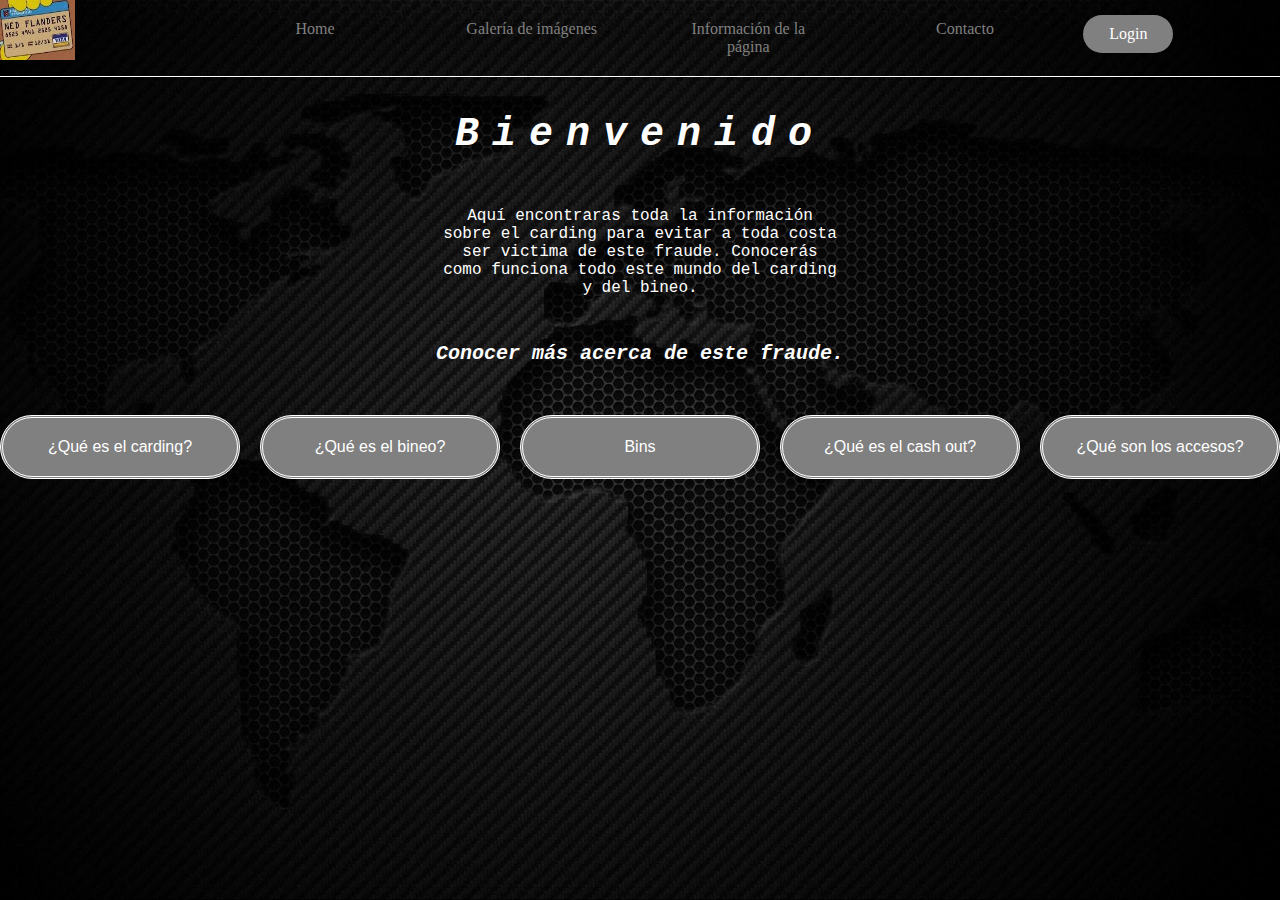
<file: index.html>
<!DOCTYPE html>
<html>
    <head>
        <meta charset="UTF-8">
        <link rel="stylesheet" href="./css/styles-index.css">
        <title>Home</title>
    </head>
    <body>
        <div class="fondo">
            <div class="grids">
                <div><a href="./index.html"><img src="./img/logo.jpg" alt="" class="logo"></a></div>
                <div><a href="./index.html" class="gridd">Home</a></div>
                <div><a href="./imagenes.html" class="gridd">Galería de imágenes</a></div>
                <details class="gridd">
                    <summary style="cursor: pointer;" class="gridd sum">Información de la página</summary>
                    <a href="./autor.html" class="gridd" style="padding-bottom: 0px;">Acerca del autor</a>
                    <a href="./acerca-sitio.html" class="gridd" style="padding-top: 5px;">Acerca del sitio</a>
                </details>
                <div><a href="./contacto.html" class="gridd">Contacto</a></div>
                <div><a href="./login.html" class="gridd login">Login</a></div>
            </div>
            <h1 id="titulo">Bienvenido</h1>
            <p id="intro">Aquí encontraras toda la información sobre el carding
             para evitar a toda costa ser victima de este fraude. Conocerás
             como funciona todo este mundo del carding y del bineo.
            </p>
            <h2 id="subti">Conocer más acerca de este fraude.</h2>
            <div class="grid">
                 <div><a href="carding.html" class="grid1">¿Qué es el carding?</a></div>
                 <div><a href="bin.html" class="grid1">¿Qué es el bineo?</a></div>
                 <div><a href="" class="grid1">Bins</a></div>
                 <div><a href="" class="grid1">¿Qué es el cash out?</a></div>
                 <div><a href="" class="grid1">¿Qué son los accesos?</a></div>
             </div>
        </div>
    </body>
</html>
</file>
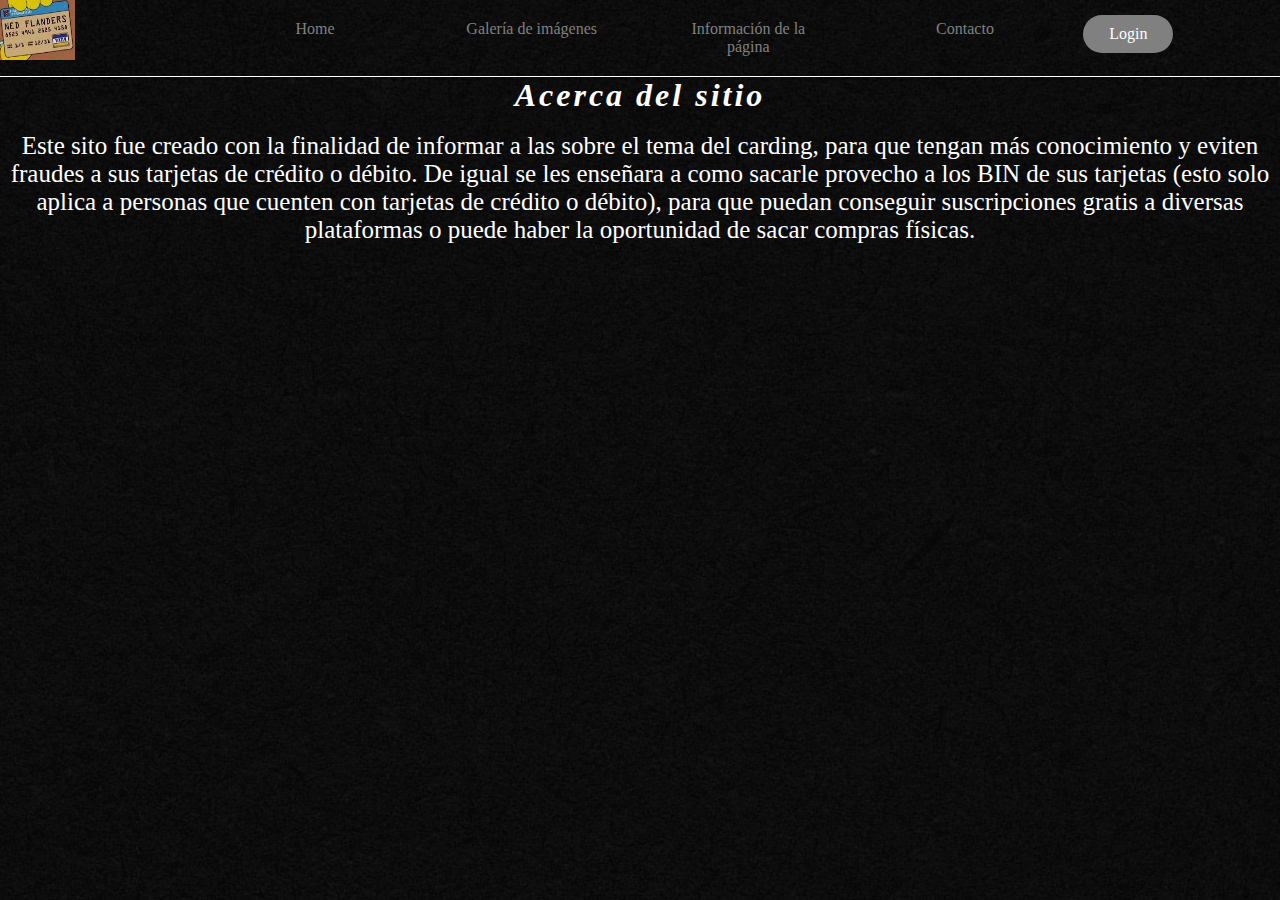
<file: acerca-sitio.html>
<!DOCTYPE html>
<html>
    <head>
        <meta charset="UTF-8">
        <title>Acerca del sitio</title>
        <link rel="stylesheet" href="./css/styles-sitio.css">
    </head>
    <body>
        <div class="fondo">
            <div class="grids">
                <div><a href="./index.html"><img src="./img/logo.jpg" alt="" class="logo"></a></div>
                <div><a href="./index.html" class="gridd">Home</a></div>
                <div><a href="./imagenes.html" class="gridd">Galería de imágenes</a></div>
                <details class="gridd">
                    <summary style="cursor: pointer;" class="gridd sum">Información de la página</summary>
                    <a href="./autor.html" class="gridd" style="padding-bottom: 0px;">Acerca del autor</a>
                    <a href="./acerca-sitio.html" class="gridd" style="padding-top: 5px;">Acerca del sitio</a>
                </details>
                <div><a href="./contacto.html" class="gridd">Contacto</a></div>
                <div><a href="./login.html" class="gridd login">Login</a></div>
            </div>
            <div>
                <div><h1 id="titulo">Acerca del sitio</h1><br>
                    <p id="info">Este sito fue
                        creado con la finalidad de informar a las 
                        sobre el tema del carding, para que tengan más conocimiento
                        y eviten fraudes a sus tarjetas de crédito o débito. De igual
                        se les enseñara a como sacarle provecho a los BIN  de sus tarjetas 
                        (esto solo aplica a personas que cuenten con tarjetas de crédito o débito),
                        para que puedan conseguir suscripciones gratis a diversas plataformas o puede haber 
                        la oportunidad de sacar compras físicas.
                    </p>
                </div>
            </div>
        </div>
    </body>
</html>
</file>
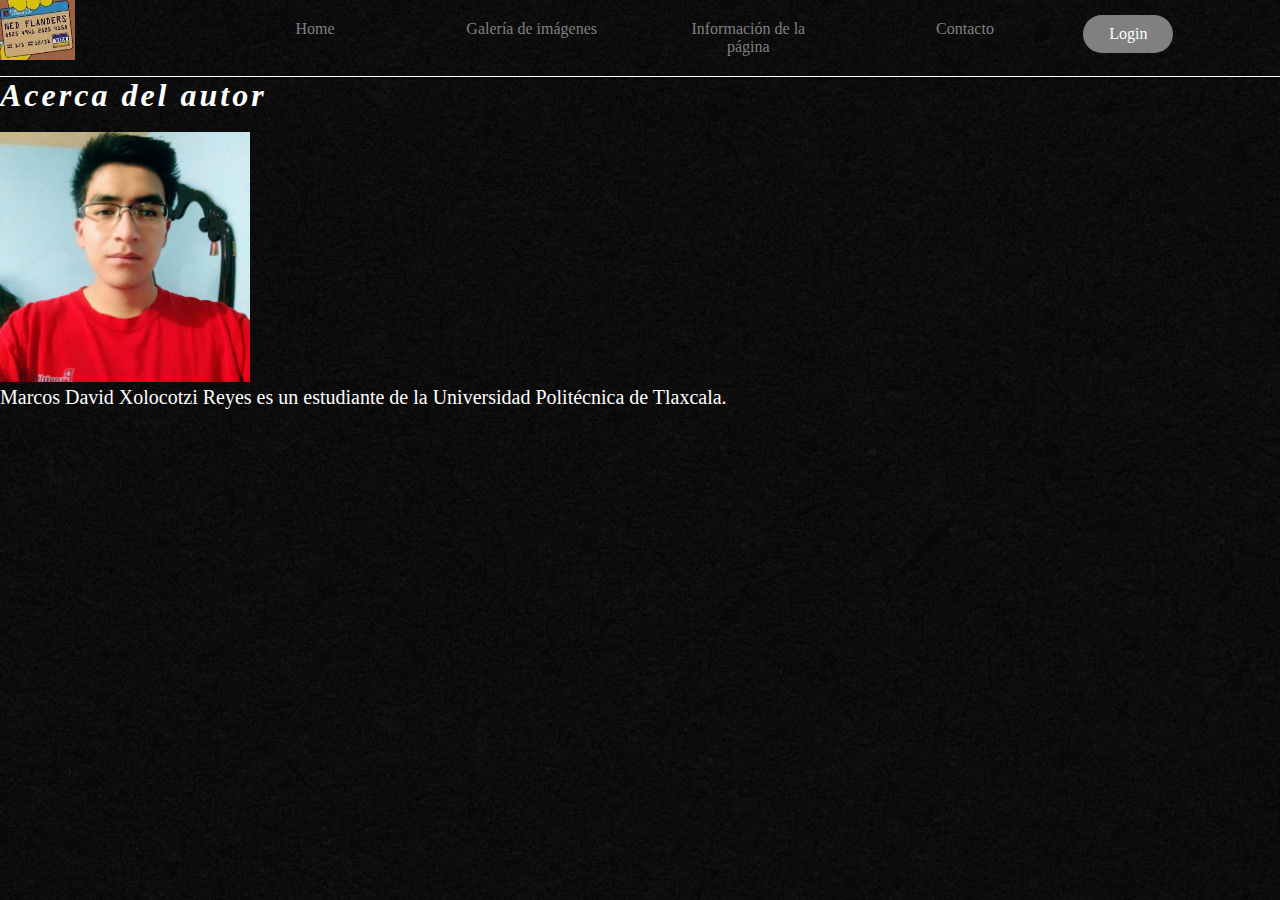
<file: autor.html>
<!DOCTYPE html>
<html>
    <head>
        <meta charset="UTF-8">
        <title>Autor</title>
        <link rel="stylesheet" href="./css/styles-autor.css">
    </head>
    <body>
        <div  class="fondo">
            <div class="grids">
                <div><a href="./index.html"><img src="./img/logo.jpg" alt="" class="logo"></a></div>
                <div><a href="./index.html" class="gridd">Home</a></div>
                <div><a href="./imagenes.html" class="gridd">Galería de imágenes</a></div>
                <details class="gridd">
                    <summary style="cursor: pointer;" class="gridd sum">Información de la página</summary>
                    <a href="./autor.html" class="gridd" style="padding-bottom: 0px;">Acerca del autor</a>
                    <a href="./acerca-sitio.html" class="gridd" style="padding-top: 5px;">Acerca del sitio</a>
                </details>
                <div><a href="./contacto.html" class="gridd">Contacto</a></div>
                <div><a href="./login.html" class="gridd login">Login</a></div>
            </div>
            <h1 id="titulo">Acerca del autor</h1><br>
            <img src="./img/f3.jpg" alt="Foto" width="250px" height="250px">
            <p id="info">Marcos David Xolocotzi Reyes es un estudiante de la Universidad Politécnica de Tlaxcala.</p>
        </div>
    </body>
</html>
</file>
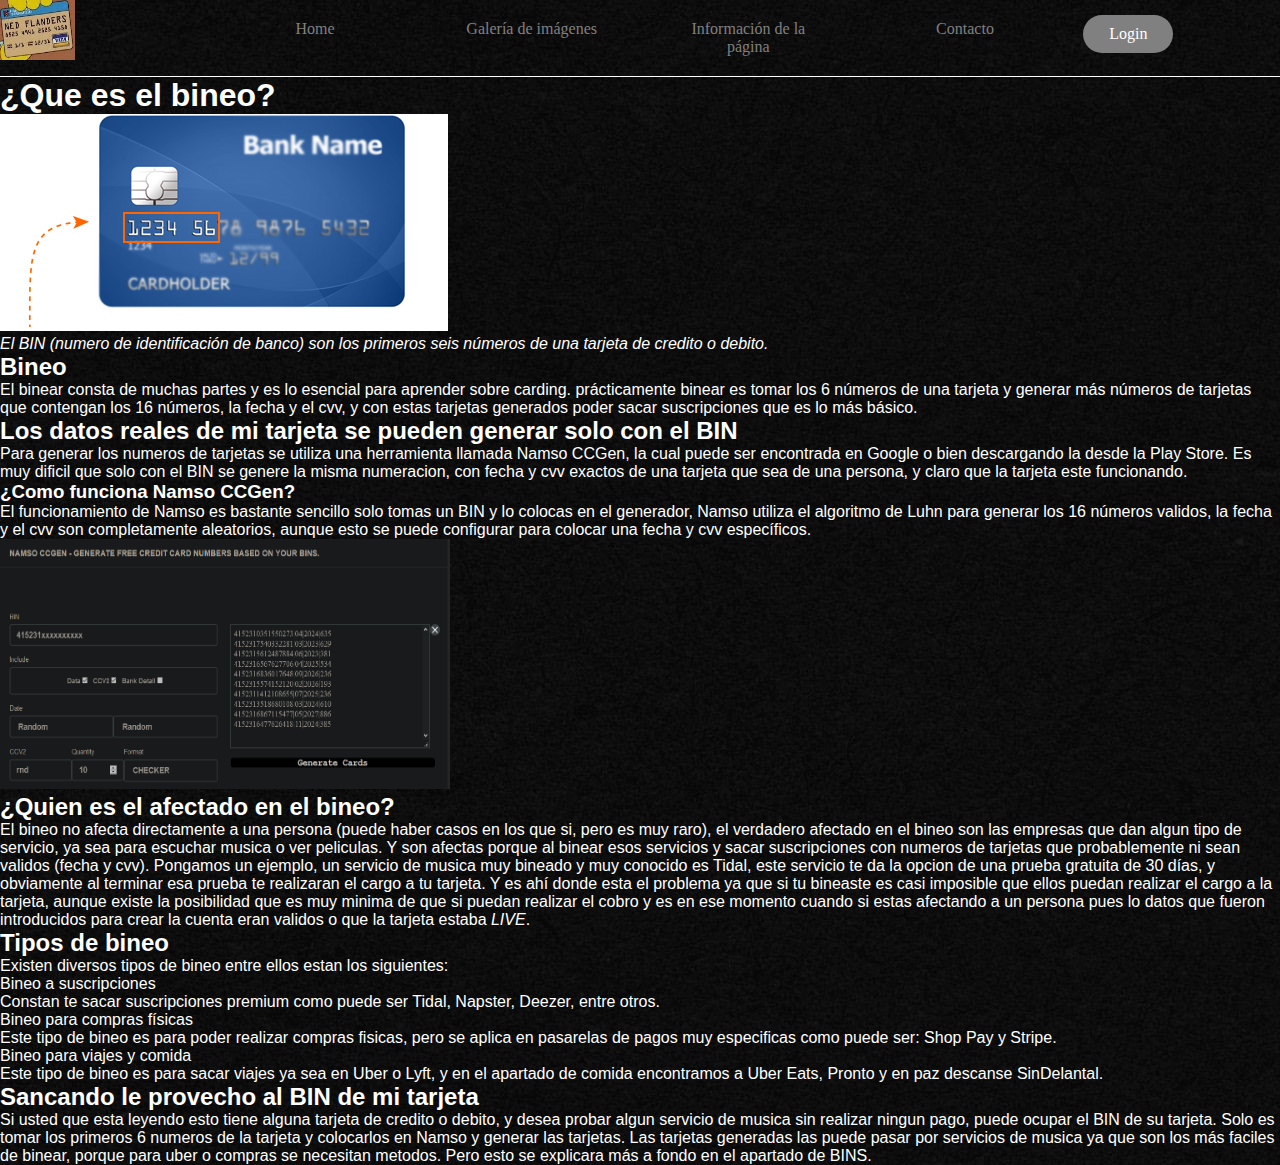
<file: bin.html>
<!DOCTYPE html>
<html>
    <head>
        <meta charset="UTF-8">
        <link rel="stylesheet" href="css/estilos-bin.css">
        <title>Bineo</title>
    </head>
    <body class="fondo">
            <div class="grids">
                <div><a href="./index.html"><img src="./img/logo.jpg" alt="" class="logo"></a></div>
                <div><a href="./index.html" class="gridd">Home</a></div>
                <div><a href="./imagenes.html" class="gridd">Galería de imágenes</a></div>
                <details class="gridd">
                    <summary style="cursor: pointer;" class="gridd sum">Información de la página</summary>
                    <a href="./autor.html" class="gridd" style="padding-bottom: 0px;">Acerca del autor</a>
                    <a href="./acerca-sitio.html" class="gridd" style="padding-top: 5px;">Acerca del sitio</a>
                </details>
                <div><a href="./contacto.html" class="gridd">Contacto</a></div>
                <div><a href="./login.html" class="gridd login">Login</a></div>
            </div>
        <div>
            <h1 id="titulobin" style="color: white;">¿Que es el bineo?</h1>
            <img src="img/bin.jpg" alt="BIN"><br>
            <em style="color: white;">El BIN (numero de identificación de banco) son los primeros seis números de una tarjeta de credito o debito.</em>
        </div>
        <div>
            <h2 style="color: white;">Bineo</h2>
            <p style="color: white;">El binear consta de muchas partes y es lo esencial para aprender sobre carding.
            prácticamente binear es tomar los 6 números de una tarjeta y generar más números de tarjetas que
            contengan los 16 números, la fecha y el cvv, y con estas tarjetas generados poder sacar suscripciones 
            que es lo más básico.
            </p>
        </div>
        <div>
            <h2 style="color: white;">Los datos reales de mi tarjeta se pueden generar solo con el BIN</h2>
            <p style="color: white;">Para generar los numeros de tarjetas se utiliza una herramienta llamada Namso CCGen, la cual
            puede ser encontrada en Google o bien descargando la desde la Play Store. Es muy dificil que solo 
            con el BIN se genere la misma numeracion, con fecha y cvv exactos de una tarjeta que sea de una persona, y claro que la tarjeta este funcionando.
            </p>
            <h3 style="color: white;">¿Como funciona Namso CCGen?</h3>
            <p style="color: white;">El funcionamiento de Namso es bastante sencillo solo tomas un BIN y lo colocas en el generador,
            Namso utiliza el algoritmo de Luhn para generar los 16 números validos, la fecha y el cvv son completamente aleatorios, aunque esto
            se puede configurar para colocar una fecha y cvv específicos.
            </p>
            <img src="img/namso.png" alt="Namso" width="450" height="250">
        </div>
        <div>
            <h2 style="color: white;">¿Quien es el afectado en el bineo?</h2>
            <p style="color: white;">El bineo no afecta directamente a una persona (puede haber casos en los que si, pero es muy raro), el verdadero
            afectado en el bineo son las empresas que dan algun tipo de servicio, ya sea para escuchar musica o ver peliculas.
            Y son afectas porque al binear esos servicios y sacar suscripciones con numeros de tarjetas que probablemente ni sean validos
            (fecha y cvv). Pongamos un ejemplo, un servicio de musica muy bineado y muy conocido es Tidal, este servicio te da la opcion
            de una prueba gratuita de 30 días, y obviamente al terminar esa prueba te realizaran el cargo a tu tarjeta. Y es ahí donde
            esta el problema ya que si tu bineaste es casi imposible que ellos puedan realizar el cargo a la tarjeta, aunque existe
            la posibilidad que es muy minima de que si puedan realizar el cobro y es en ese momento cuando si estas afectando a un persona
            pues lo datos que fueron introducidos para crear la cuenta eran validos o que la tarjeta estaba <em>LIVE</em>.
            </p>
        </div>
        <div>
            <h2 style="color: white;">Tipos de bineo</h2>
            <p style="color: white;">Existen diversos tipos de bineo entre ellos estan los siguientes:</p>
            <dl style="color: white;">
                <dt>Bineo a suscripciones</dt>
                <dd>Constan te sacar suscripciones premium como puede ser Tidal, Napster, Deezer, entre otros.</dd>
                <dt>Bineo para compras físicas</dt>
                <dd>Este tipo de bineo es para poder realizar compras fisicas,
                pero se aplica en pasarelas de pagos muy especificas como puede ser: Shop Pay y Stripe.</dd>
                <dt>Bineo para viajes y comida</dt>
                <dd>Este tipo de bineo es para sacar viajes ya sea en Uber o Lyft, y en el apartado de comida
                encontramos a Uber Eats, Pronto y en paz descanse SinDelantal.
                </dd>
            </dl>
        </div>
        <div>
            <h2 style="color: white;">Sancando le provecho al BIN de mi tarjeta</h2>
            <p style="color: white;">Si usted que esta leyendo esto tiene alguna tarjeta de credito o debito, y desea probar algun servicio de musica
            sin realizar ningun pago, puede ocupar el BIN de su tarjeta. Solo es tomar los primeros 6 numeros de la tarjeta y
            colocarlos en Namso y generar las tarjetas. Las tarjetas generadas las puede pasar por servicios de musica ya que son 
            los más faciles de binear, porque para uber o compras se necesitan metodos. Pero esto se explicara más a fondo en el apartado
            de BINS.

            </p>
        </div>
    </body>
</html>
</file>
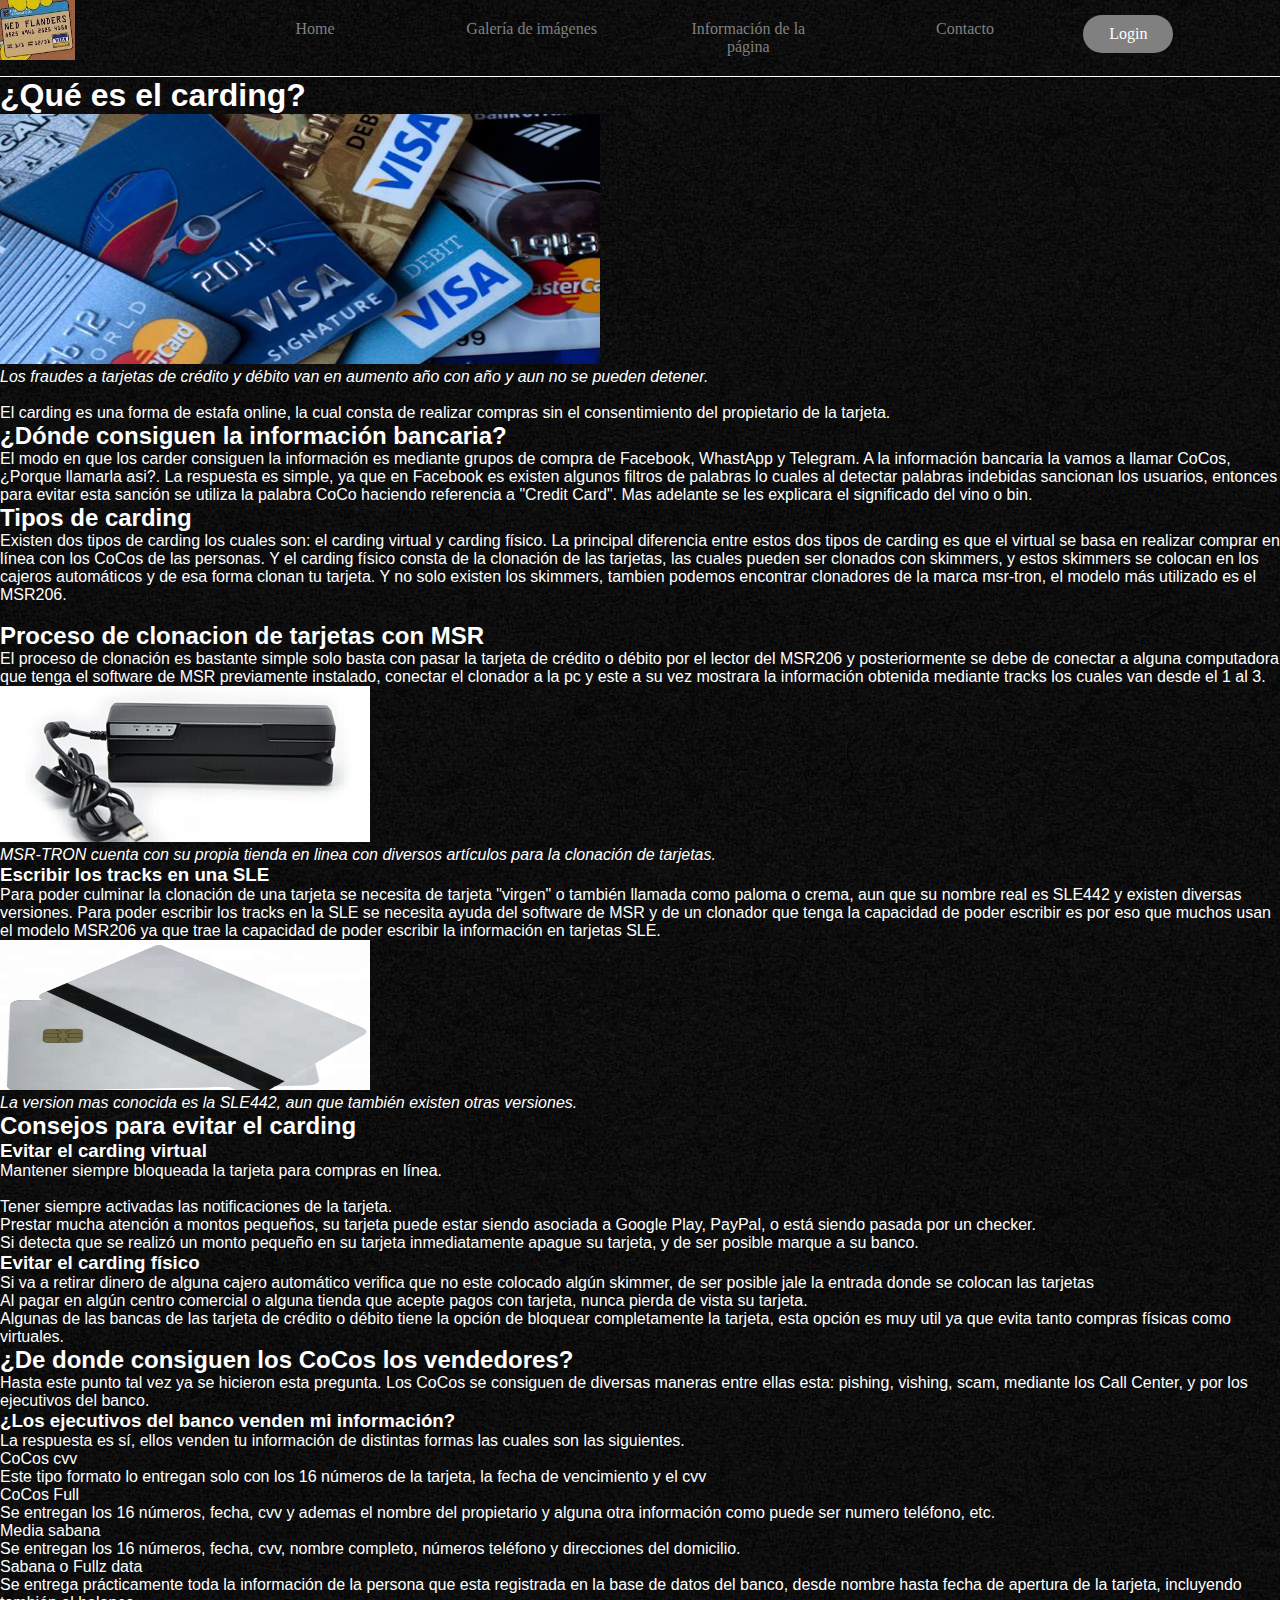
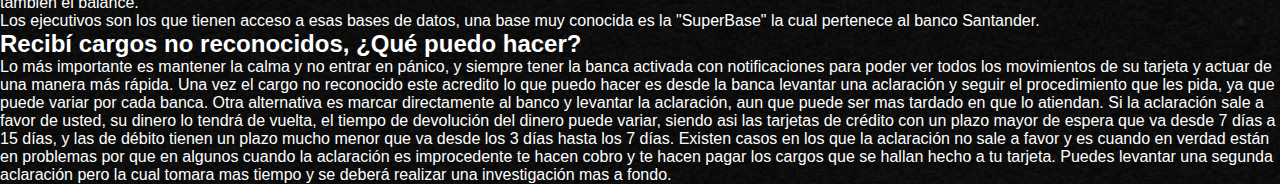
<file: carding.html>
<!DOCTYPE html>
<html>
    <head>
        <meta charset="UTF-8">
        <title>Carding</title>
        <link rel="stylesheet" href="css/styles-carding.css">
    </head>
    <body class="fondo">
     <div class="grids">
          <div><a href="./index.html"><img src="./img/logo.jpg" alt="" class="logo"></a></div>
          <div><a href="./index.html" class="gridd">Home</a></div>
          <div><a href="./imagenes.html" class="gridd">Galería de imágenes</a></div>
          <details class="gridd">
              <summary style="cursor: pointer;" class="gridd sum">Información de la página</summary>
              <a href="./autor.html" class="gridd" style="padding-bottom: 0px;">Acerca del autor</a>
              <a href="./acerca-sitio.html" class="gridd" style="padding-top: 5px;">Acerca del sitio</a>
          </details>
          <div><a href="./contacto.html" class="gridd">Contacto</a></div>
          <div><a href="./login.html" class="gridd login">Login</a></div>
      </div>
          <div>
               <h1 id="titulo" style="color: white;">¿Qué es el carding?</h1>
               <div>
                    <img src="img/card.jpg" alt="TDC" width="600" height="250"><br>
                    <em style="color: white;">Los fraudes a tarjetas de crédito y débito van en aumento año con año
                    y aun no se pueden detener.</em>
               </div>
          </div>
          <br>
          <div>
              <p style="color: white;">El carding es una forma de estafa online, la cual consta de realizar compras
               sin el consentimiento del propietario de la tarjeta.
              </p> 
          </div>
          <div>
               <h2 style="color: white;">¿Dónde consiguen la información bancaria?</h2>
               <p style="color: white;">El modo en que los carder consiguen la información es mediante grupos de compra de Facebook,
               WhastApp y Telegram. A la información bancaria la vamos a llamar CoCos, ¿Porque llamarla asi?.
               La respuesta es simple, ya que en Facebook es existen algunos filtros de palabras lo cuales al detectar
               palabras indebidas sancionan los usuarios, entonces para evitar esta sanción se utiliza la palabra CoCo
               haciendo referencia a "Credit Card". Mas adelante se les explicara el significado del vino o bin.
               </p>
          </div>
          <div>
               <h2 style="color: white;">Tipos de carding</h2>
               <p style="color: white;">Existen dos tipos de carding los cuales son: el carding virtual y carding físico.
               La principal diferencia entre estos dos tipos de carding es que el virtual se basa en
               realizar comprar en línea con los CoCos de las personas. Y el carding físico consta de la clonación de las tarjetas,
               las cuales pueden ser clonados con skimmers, y estos skimmers se colocan en los cajeros automáticos  y de esa forma clonan tu tarjeta.
               Y no solo existen los skimmers, tambien podemos encontrar clonadores de la marca msr-tron, el modelo más utilizado
               es el MSR206.
               </p>
          </div>
          <div>
               <img>
          </div>
          <div>
               <h2 style="color: white;">Proceso de clonacion de tarjetas con MSR</h2>
               <p style="color: white;">El proceso de clonación es bastante simple solo basta con pasar la tarjeta de crédito o débito
               por el lector del MSR206 y posteriormente se debe de conectar a alguna computadora que tenga el software de MSR
               previamente instalado, conectar el clonador a la pc y este a su vez mostrara la información obtenida mediante tracks
               los cuales van desde el 1 al 3.
          </div>

               <img src="img/msr.jpg" alt="MSR" width="370"><br>
               <em style="color: white;">MSR-TRON cuenta con su propia tienda en linea con diversos artículos para la clonación de tarjetas.</em>
               </p>
               <h3 style="color: white;">Escribir los tracks en una SLE</h3>
               <p style="color: white;">Para poder culminar la clonación de una tarjeta se necesita de tarjeta "virgen" o también llamada 
               como paloma o crema, aun que su nombre real es SLE442 y existen diversas versiones. Para poder escribir
               los tracks en la SLE se necesita ayuda del software de MSR y de un clonador que tenga la capacidad de poder escribir
               es por eso que muchos usan el modelo MSR206 ya que trae la capacidad de poder escribir la información en tarjetas SLE.
               </p>
               <img src="img/sle.png" alt="SLE442" height="150" width="370" ><br>
               <em style="color: white;">La version mas conocida es la SLE442, aun que también existen otras versiones.</em>
          <div>
               <h2 style="color: white;">Consejos para evitar el carding</h2>
               <h3 style="color: white;">Evitar el carding virtual</h3>
               <ul style="color: white;">
                    <li>Mantener siempre bloqueada la tarjeta para compras en línea.</li><br>
                    <li>Tener siempre activadas las notificaciones de la tarjeta.</li>
                    <li>Prestar mucha atención a montos pequeños, su tarjeta puede estar siendo asociada a Google Play, PayPal, o está siendo pasada por un checker.</li>
                    <li>Si detecta que se realizó un monto pequeño en su tarjeta inmediatamente apague su tarjeta, y de ser posible marque a su banco.</li>
               </ul>
               <h3 style="color: white;">Evitar el carding físico</h3>
               <ul style="color: white;">
                    <li>Si va a retirar dinero de alguna cajero automático verifica que no este colocado algún skimmer, de ser posible jale la entrada donde se colocan las tarjetas</li>
                    <li>Al pagar en algún centro comercial o alguna tienda que acepte pagos con tarjeta, nunca pierda de vista su tarjeta.</li>
                    <li>Algunas de las bancas de  las tarjeta de crédito o débito tiene la opción de bloquear completamente la tarjeta, esta opción es muy util ya que evita tanto compras físicas como virtuales.</li>
               </ul>
          </div>
          <div>
               <h2 style="color: white;">¿De donde consiguen los CoCos los vendedores?</h2>
               <p style="color: white;">Hasta este punto tal vez ya se hicieron esta pregunta. Los CoCos se consiguen de
                diversas maneras entre ellas esta: pishing, vishing, scam, mediante los Call Center, y por los
                ejecutivos del banco. 
               </p>
               <h3 style="color: white;">¿Los ejecutivos del banco venden mi información?</h3>
               <p style="color: white;">La respuesta es sí, ellos venden tu información de distintas formas las cuales son las siguientes.</p>
               <dl style="color: white;">
                    <dt>CoCos cvv</dt>
                    <dd>Este tipo formato lo entregan solo con los 16 números de la tarjeta, la fecha de vencimiento y el cvv</dd>
                    <dt>CoCos Full</dt>
                    <dd>Se entregan los 16 números, fecha, cvv y ademas el nombre del propietario y alguna otra información como puede ser numero teléfono, etc.</dd>
                    <dt>Media sabana</dt>
                    <dd>Se entregan los 16 números, fecha, cvv, nombre completo, números teléfono y direcciones del domicilio.</dd>
                    <dt>Sabana o Fullz data</dt>
                    <dd>Se entrega prácticamente toda la información de la persona que esta registrada en la base de datos del banco, desde nombre hasta fecha de apertura de la tarjeta, incluyendo también el balance. </dd>
               </dl>
               <p style="color: white;">Los ejecutivos son los que tienen acceso a esas bases de datos, una base muy conocida es la "SuperBase" la cual pertenece al banco Santander.</p>
          </div>
          <div>
               <h2 style="color: white;">Recibí cargos no reconocidos, ¿Qué puedo hacer?</h2>
               <p style="color: white;">Lo más importante es mantener la calma y no entrar en pánico, y siempre tener la banca
               activada con notificaciones para poder ver todos los movimientos de su tarjeta y actuar de una manera más rápida.
               Una vez el cargo no reconocido este acredito lo que puedo hacer es desde la banca levantar una aclaración y seguir
               el procedimiento que les pida, ya que puede variar por cada banca. Otra alternativa es marcar directamente al banco 
               y levantar la aclaración, aun que puede ser mas tardado en que lo atiendan. Si la aclaración sale a favor de usted,
               su dinero lo tendrá de vuelta, el tiempo de devolución del dinero puede variar, siendo asi las tarjetas de crédito
               con un plazo mayor de espera que va desde 7 días a 15 días, y las de débito tienen un plazo mucho menor
               que va desde los 3 días hasta los 7 días. Existen casos en los que la aclaración no sale a favor y es cuando en verdad
               están en problemas por que en algunos cuando la aclaración es improcedente te hacen cobro y te hacen pagar los cargos que se hallan
               hecho a tu tarjeta. Puedes levantar una segunda aclaración pero la cual tomara mas tiempo y se deberá realizar
               una investigación mas a fondo.    
               </p>
          </div>
    </body>
</html>
</file>
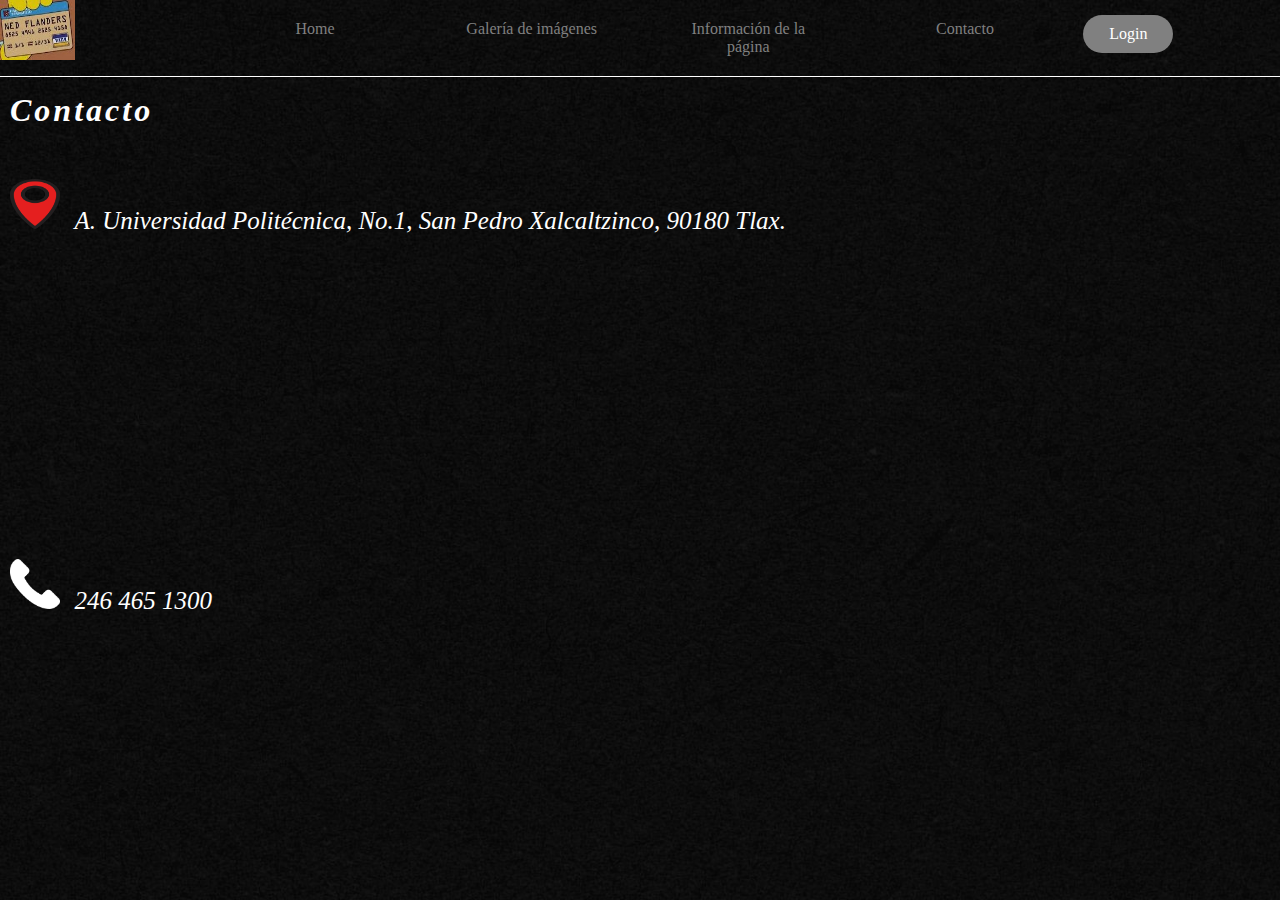
<file: contacto.html>
<!DOCTYPE html>
<html>
    <head>
        <meta charset="UTF-8">
        <title>Contacto</title>
        <link rel="stylesheet" href="./css/styles-contacto.css">
    </head>
    <body>
        <div  class="fondo">
            <div class="grids">
                <div><a href="./index.html"><img src="./img/logo.jpg" alt="" class="logo"></a></div>
                <div><a href="./index.html" class="gridd">Home</a></div>
                <div><a href="./imagenes.html" class="gridd">Galería de imágenes</a></div>
                <details class="gridd">
                    <summary style="cursor: pointer;" class="gridd sum">Información de la página</summary>
                    <a href="./autor.html" class="gridd" style="padding-bottom: 0px;">Acerca del autor</a>
                    <a href="./acerca-sitio.html" class="gridd" style="padding-top: 5px;">Acerca del sitio</a>
                </details>
                <div><a href="./contacto.html" class="gridd">Contacto</a></div>
                <div><a href="./login.html" class="gridd login">Login</a></div>
            </div>
            <h1 id="titulo">Contacto</h1>
            <img src="./img/ubicacion.png" alt="Logo ubicación" id="logoubi">
            <p id="info1">A. Universidad Politécnica, No.1, San Pedro Xalcaltzinco, 90180 Tlax.</p><br>
            <iframe src="https://www.google.com/maps/embed?pb=!1m18!1m12!1m3!1d3767.137642312092!2d-98.24109788556798!3d19.2328321703233!2m3!1f0!2f0!3f0!3m2!1i1024!2i768!4f13.1!3m3!1m2!1s0x85cfdb73b7b10445%3A0x1acfb151638ce925!2sUniversidad%20Polit%C3%A9cnica%20de%20Tlaxcala!5e0!3m2!1ses-419!2smx!4v1613023746422!5m2!1ses-419!2smx" width="400" height="250" frameborder="0" style="border:0; margin-left: 50px; margin-top: 10px;" allowfullscreen="" aria-hidden="false" tabindex="0" ></iframe><br>
            <img src="./img/telefono.png" alt="Logo teléfono" id="logotele">
            <p id="info2">246 465 1300</p>
        </div>
    </body>
</html>
</file>
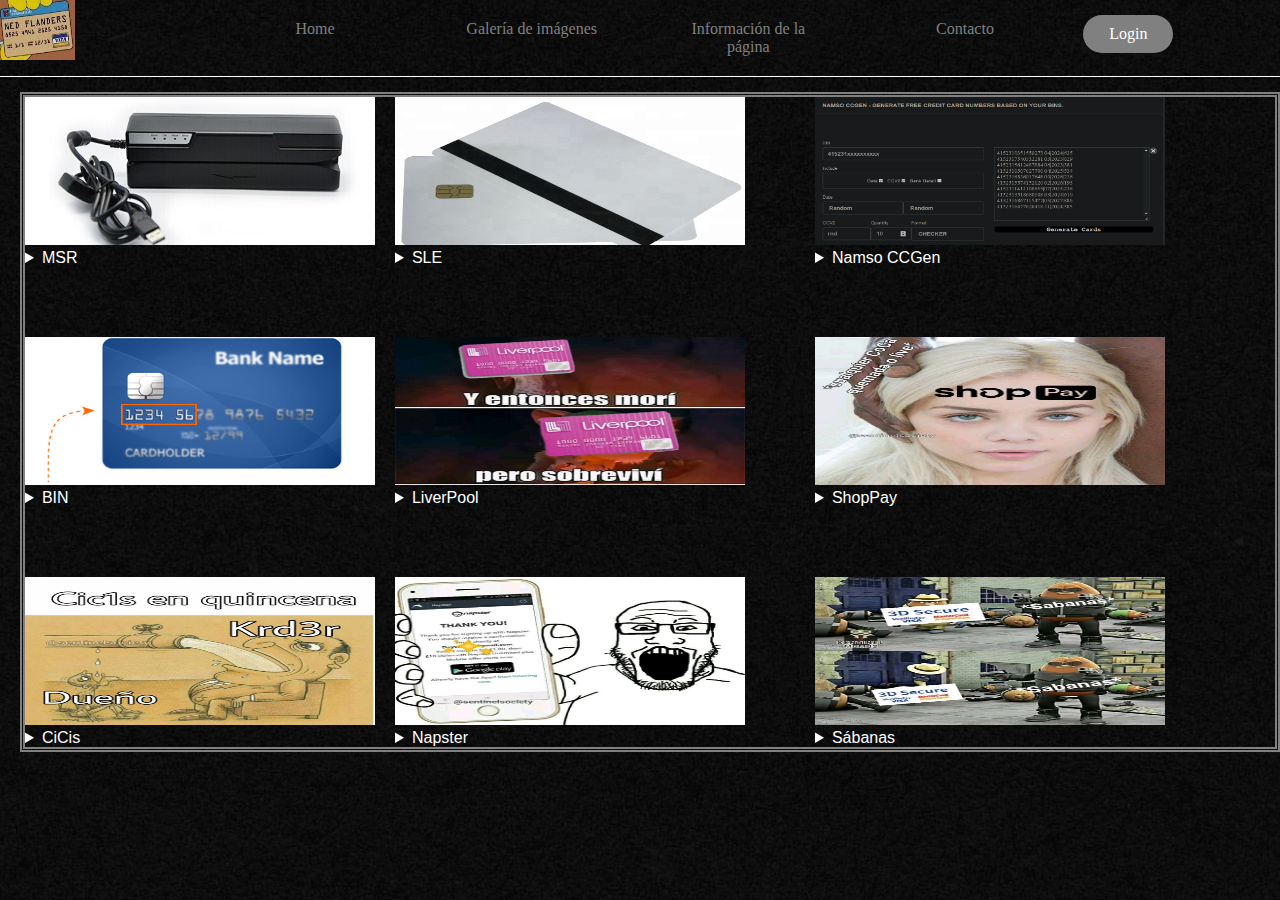
<file: imagenes.html>
<!DOCTYPE html>
<html>
    <head>
        <meta charset="UTF-8">
        <title>Galería de imágenes</title>
        <link rel="stylesheet" href="./css/styles-imagenes.css">
    </head>
    <body class="fondo">
    
            <div class="grids">
                <div><a href="./index.html"><img src="./img/logo.jpg" alt="" class="logo"></a></div>
                <div><a href="./index.html" class="gridd">Home</a></div>
                <div><a href="./imagenes.html" class="gridd">Galería de imágenes</a></div>
                <details class="gridd">
                    <summary style="cursor: pointer;" class="gridd sum">Información de la página</summary>
                    <a href="./autor.html" class="gridd" style="padding-bottom: 0px;">Acerca del autor</a>
                    <a href="./acerca-sitio.html" class="gridd" style="padding-top: 5px;">Acerca del sitio</a>
                </details>
                <div><a href="./contacto.html" class="gridd">Contacto</a></div>
                <div><a href="./login.html" class="gridd login">Login</a></div>
            </div>
            <div class="img">
                <div><img src="./img/msr.jpg" alt="MSR" width="350px" >
                    <details>
                        <summary style="cursor:pointer; color: white;">MSR</summary>
                        <p style="color:white;">Es utilizada para la clonación de tarjetas<br>y cuenta con función de escritura.</p>
                    </details>
                </div>
                <div><img src="./img/sle.png" alt="SLE" width="350px" height="148px">
                    <details>
                        <summary style="cursor:pointer; color: white;">SLE</summary>
                        <p style="color:white;">La SLE tiene como función poder grabar los datos de otra tarjeta ya sea crédito o débito.</p>
                    </details>
                </div>
                <div><img src="./img/namso.png" alt="Namso" width="350px" height="148px">
                    <details>
                        <summary style="cursor:pointer; color: white;">Namso CCGen</summary>
                        <p style="color:white;">Esta herramienta es utilizada por los bineros, y tiene muchas funciones ya sea para darle
                            un formato a las ccs generadas, para pasarlas por un checker. 
                        </p>
                    </details>
                </div>
                <div></div>
                <div><img src="./img/bin.jpg" alt="BIN" width="350px" height="148px">
                    <details>
                        <summary style="cursor:pointer; color: white;">BIN</summary>
                        <p style="color:white;">El BIN es el número de identificación de banco los cuales son los primeros 6 números.</p>
                    </details>
                </div>
                <div><img src="./img/liver-meme.jpg" alt="LiverPulgas" width="350px" height="148px">
                    <details>
                        <summary style="cursor:pointer; color: white;">LiverPool</summary>
                        <p style="color:white;">Ya regresaron y sin CVV :O</p>
                    </details>
                </div>
                <div><img src="./img/shoppay-meme.jpg" alt="Chopay" width="350px" height="148px">
                    <details>
                        <summary style="cursor:pointer; color: white;">ShopPay</summary>
                        <p style="color:white;">Ahí pasa lo que sea.</p>
                    </details> 
                </div>
                <div></div>
                <div><img src="./img/cicis-meme.jpg" alt="CiCis" width="350px" height="148px">
                    <details>
                        <summary style="cursor:pointer; color: white;">CiCis</summary>
                        <p style="color:white;">Las débitos deliciosas.</p>
                    </details> 
                </div>
                <div><img src="./img/nap-meme.jpg" alt="Nacster" width="350px" height="148px">
                    <details>
                        <summary style="cursor:pointer; color: white;">Napster</summary>
                        <p style="color:white;">Ya me salio la nacster.</p>
                    </details> 
                </div>
                <div><img src="./img/saba-meme.jpg" alt="Sabana" width="350px" height="148px">
                    <details>
                        <summary style="cursor:pointer; color: white;">Sábanas</summary>
                        <p style="color:white;">Sábanas pal frío.</p>
                    </details> 
                </div>
            </div>
    </body>
</html>
</file>
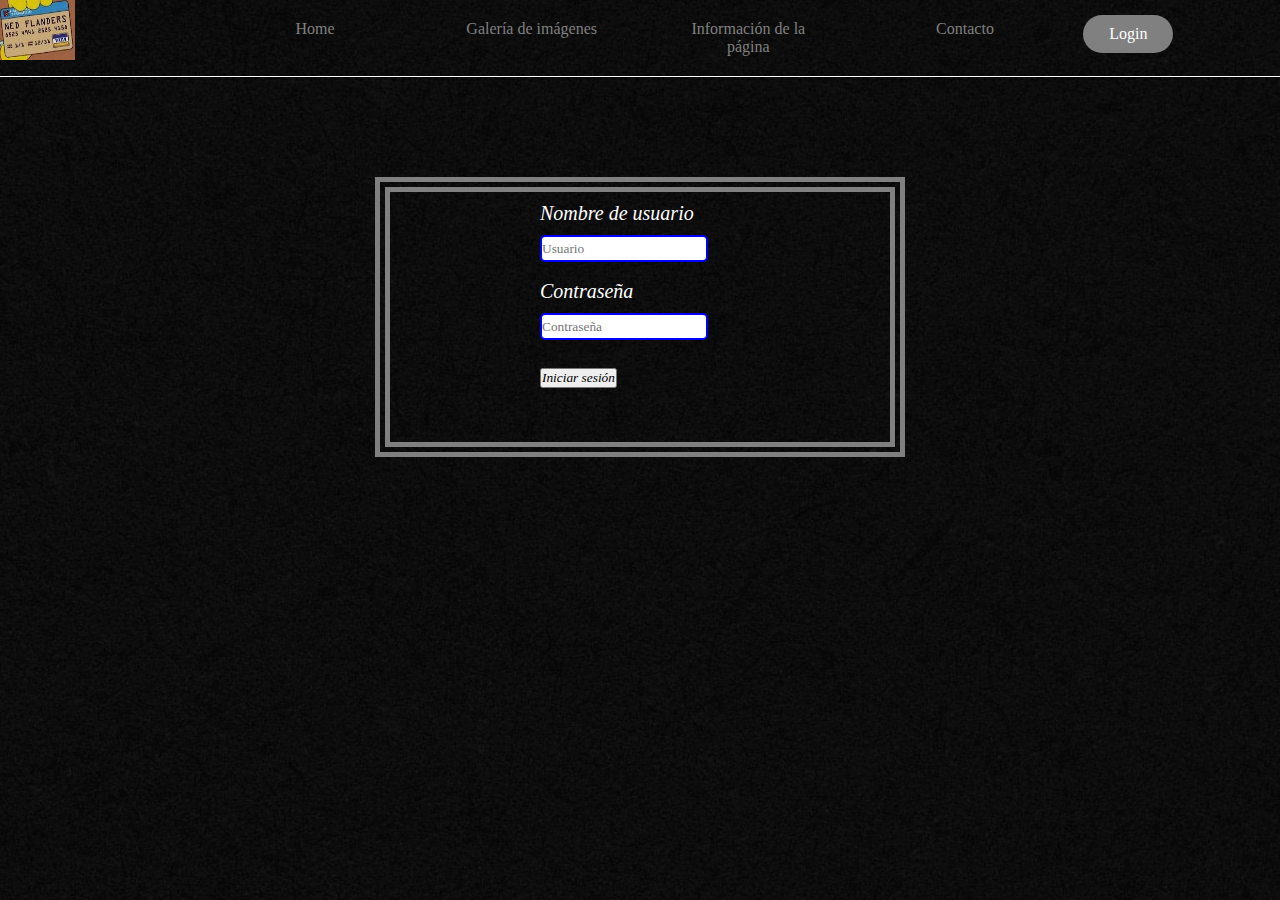
<file: login.html>
<!DOCTYPE html>
<html>
    <head>
        <meta charset="UTF-8">
        <title>Login</title>
        <link rel="stylesheet" href="./css/styles-login.css">
    </head>
    <body>
        <div  class="fondo">
            <div class="grids">
                <div><a href="./index.html"><img src="./img/logo.jpg" alt="" class="logo"></a></div>
                <div><a href="./index.html" class="gridd">Home</a></div>
                <div><a href="./imagenes.html" class="gridd">Galería de imágenes</a></div>
                <details class="gridd">
                    <summary style="cursor: pointer;" class="gridd sum">Información de la página</summary>
                    <a href="./autor.html" class="gridd" style="padding-bottom: 0px;">Acerca del autor</a>
                    <a href="./acerca-sitio.html" class="gridd" style="padding-top: 5px;">Acerca del sitio</a>
                </details>
                <div><a href="./contacto.html" class="gridd">Contacto</a></div>
                <div><a href="./login.html" class="gridd login">Login</a></div>
            </div>
            <div class="loginfor">
                <form action="./php/login.php" method="POST">
                    <label for="nombre" id="label1">Nombre de usuario</label><br>
                    <input type="text" name="nombre" id="nombre" required placeholder="Usuario"><br><br>
                    <label for="contrasena" id="label2">Contraseña</label><br>
                    <input type="password" name="contrasena" id="contrasena" required placeholder="Contraseña" minlength="5" maxlength="8"><br><br>
                    <input type="submit" value="Iniciar sesión" id="btn">
                </form>
            </div>
        </div>
    </body>
</html>
</file>
<file: css/styles-index.css>
*{
    margin: 0;
    padding: 0;
    font-family: 'Varela Round', sans-serif;
  }
/*Logo de barra de navegación*/
.logo{
    width: 75px;
    height: 60px;
}
/*Fondo de pantalla*/
.fondo{
    width: 100%;
    height: 100vh;
    background: url(../img/fondo.jpg);
    background-size: cover;
    background-position: center;
}
/*Grind de menu de navegación*/
.grids{
    display: grid;
    grid-gap: 20px;
    grid-template-columns: repeat(auto-fit, minmax(100px,1fr));
    border-top: 0px;
    border-right: 0px;
    border-bottom: 1px;
    border-left: 0px;
    border-style: solid;
    border-color: white;
}
.grids .gridd{
	display: block;
    padding: 20px;
    text-align: center;
    text-decoration: none;
    color: grey;
    font-family: cursive;
}
.grids .gridd:hover{
    color: white;
}
.grids .login{
    padding: 10px 25px;
    background-color: grey; 
    border-radius: 50px;
    color: white;
    margin-top: 15px;
    width: 40px;
}
.grids .login:hover{
    background-color: red;
    color: white;
}
.grids .sum::marker{
    marker: none;

}
.grids .sum{
    padding-top: 0px;
    padding-bottom: 0px;
}
/* TITULO PRINCIPAL*/
#titulo{
    text-align: center;
    margin-top: 35px;
    margin-bottom: 50px;
    font-family: 'Courier New', Courier, monospace;
    font-size: 40px;
    letter-spacing: 13px;
    font-style: oblique;
    color: white;
}
/*Intro*/
#intro{
    margin: auto;
    text-align: center;
    font-family: 'Courier New', Courier, monospace;
    width: 400px;
    height: 100px;
    color: white;

}
/*Subtitulo*/
#subti{
    text-align: center;
    margin-top: 35px;
    margin-bottom: 50px;
    font-family: 'Courier New', Courier, monospace;
    font-size: 20px;
    font-style: oblique;
    color: white;
}
/*Menu*/
.grid{
    display: grid;
    grid-gap: 20px;
    grid-template-columns: repeat(auto-fit, minmax(100px,1fr));
}
.grid .grid1{
	display: block;
	padding: 20px;
    border-style: double;
    background-color: grey; 
    border-radius: 50px;
    color: white;
    text-align: center;
    text-decoration: none;
}
.grid .grid1:hover{
    background-color: red;
}
</file>
<file: css/styles-sitio.css>
*{
    margin: 0;
    padding: 0;
    font-family: 'Varela Round', sans-serif;
  }
/*Logo de barra de navegación*/
.logo{
    width: 75px;
    height: 60px;
}
/*Fondo de pantalla*/
.fondo{
    width: 100%;
    height: 100vh;
    background: url(../img/fondo-carding.jpg);
    background-size: cover;
    background-position: center;
}
/*Grind de menu de navegación*/
.grids{
    display: grid;
    grid-gap: 20px;
    grid-template-columns: repeat(auto-fit, minmax(100px,1fr));
    border-top: 0px;
    border-right: 0px;
    border-bottom: 1px;
    border-left: 0px;
    border-style: solid;
    border-color: white;
}
.grids .gridd{
	display: block;
    padding: 20px;
    text-align: center;
    text-decoration: none;
    color: grey;
    font-family: cursive;
}
.grids .gridd:hover{
    color: white;
}
.grids .login{
    padding: 10px 25px;
    background-color: grey; 
    border-radius: 50px;
    color: white;
    margin-top: 15px;
    width: 40px;
}
.grids .login:hover{
    background-color: red;
    color: white;
}
.grids .sum::marker{
    marker: none;

}
.grids .sum{
    padding-top: 0px;
    padding-bottom: 0px;
}
/*Sitio info*/
#titulo{
    font-style: italic;
    letter-spacing: 3px;
    font-family: Cambria, Cochin, Georgia, Times, 'Times New Roman', serif;
    text-align: center;
    color: white;
}
#info{
    text-align: center;
    font-family: Cambria, Cochin, Georgia, Times, 'Times New Roman', serif;
    font-size: 25px;
    color: white;
}
</file>
<file: css/styles-autor.css>
*{
    margin: 0;
    padding: 0;
    font-family: 'Varela Round', sans-serif;
  }
/*Logo de barra de navegación*/
.logo{
    width: 75px;
    height: 60px;
}
/*Fondo de pantalla*/
.fondo{
    width: 100%;
    height: 100vh;
    background: url(../img/fondo-carding.jpg);
    background-size: cover;
    background-position: center;
}
/*Grind de menu de navegación*/
.grids{
    display: grid;
    grid-gap: 20px;
    grid-template-columns: repeat(auto-fit, minmax(100px,1fr));
    border-top: 0px;
    border-right: 0px;
    border-bottom: 1px;
    border-left: 0px;
    border-style: solid;
    border-color: white;
}
.grids .gridd{
	display: block;
    padding: 20px;
    text-align: center;
    text-decoration: none;
    color: grey;
    font-family: cursive;
}
.grids .gridd:hover{
    color: white;
}
.grids .login{
    padding: 10px 25px;
    background-color: grey; 
    border-radius: 50px;
    color: white;
    margin-top: 15px;
    width: 40px;
}
.grids .login:hover{
    background-color: red;
    color: white;
}
.grids .sum::marker{
    marker: none;

}
.grids .sum{
    padding-top: 0px;
    padding-bottom: 0px;
}
/*Autor*/
#titulo{
    font-style: italic;
    letter-spacing: 3px;
    font-family: Cambria, Cochin, Georgia, Times, 'Times New Roman', serif;
    color: white;
}
#info{
    font-family: Cambria, Cochin, Georgia, Times, 'Times New Roman', serif;
    font-size: 20px;
    color: white;
}
</file>
<file: css/estilos-bin.css>
*{
    margin: 0;
    padding: 0;
    font-family: 'Varela Round', sans-serif;
  }
/*Logo de barra de navegación*/
.logo{
    width: 75px;
    height: 60px;
}
/*Fondo de pantalla*/
.fondo{
    background: url(../img/fondo-carding.jpg);
}
/*Grind de menu de navegación*/
.grids{
   display: grid;
   grid-gap: 20px;
   grid-template-columns: repeat(auto-fit, minmax(100px,1fr));
   border-top: 0px;
   border-right: 0px;
   border-bottom: 1px;
   border-left: 0px;
   border-style: solid;
   border-color: white;
}
.grids .gridd{
   display: block;
   padding: 20px;
   text-align: center;
   text-decoration: none;
   color: grey;
   font-family: cursive;
}
.grids .gridd:hover{
   color: white;
}
.grids .login{
   padding: 10px 25px;
   background-color: grey; 
   border-radius: 50px;
   color: white;
   margin-top: 15px;
   width: 40px;
}
.grids .login:hover{
   background-color: red;
   color: white;
}
.grids .sum::marker{
   marker: none;

}
.grids .sum{
   padding-top: 0px;
   padding-bottom: 0px;
}
</file>
<file: css/styles-carding.css>
*{
     margin: 0;
     padding: 0;
     font-family: 'Varela Round', sans-serif;
   }
 /*Logo de barra de navegación*/
 .logo{
     width: 75px;
     height: 60px;
 }
 /*Fondo de pantalla*/
.fondo{
     background: url(../img/fondo-carding.jpg);
 }
 /*Grind de menu de navegación*/
.grids{
    display: grid;
    grid-gap: 20px;
    grid-template-columns: repeat(auto-fit, minmax(100px,1fr));
    border-top: 0px;
    border-right: 0px;
    border-bottom: 1px;
    border-left: 0px;
    border-style: solid;
    border-color: white;
}
.grids .gridd{
	display: block;
    padding: 20px;
    text-align: center;
    text-decoration: none;
    color: grey;
    font-family: cursive;
}
.grids .gridd:hover{
    color: white;
}
.grids .login{
    padding: 10px 25px;
    background-color: grey; 
    border-radius: 50px;
    color: white;
    margin-top: 15px;
    width: 40px;
}
.grids .login:hover{
    background-color: red;
    color: white;
}
.grids .sum::marker{
    marker: none;

}
.grids .sum{
    padding-top: 0px;
    padding-bottom: 0px;
}
</file>
<file: css/styles-contacto.css>
*{
    margin: 0;
    padding: 0;
    font-family: 'Varela Round', sans-serif;
  }
/*Logo de barra de navegación*/
.logo{
    width: 75px;
    height: 60px;
}
/*Fondo de pantalla*/
.fondo{
    width: 100%;
    height: 100vh;
    background: url(../img/fondo-carding.jpg);
    background-size: cover;
    background-position: center;
}
/*Grind de menu de navegación*/
.grids{
    display: grid;
    grid-gap: 20px;
    grid-template-columns: repeat(auto-fit, minmax(100px,1fr));
    border-top: 0px;
    border-right: 0px;
    border-bottom: 1px;
    border-left: 0px;
    border-style: solid;
    border-color: white;
}
.grids .gridd{
	display: block;
    padding: 20px;
    text-align: center;
    text-decoration: none;
    color: grey;
    font-family: cursive;
}
.grids .gridd:hover{
    color: white;
}
.grids .login{
    padding: 10px 25px;
    background-color: grey; 
    border-radius: 50px;
    color: white;
    margin-top: 15px;
    width: 40px;
}
.grids .login:hover{
    background-color: red;
    color: white;
}
.grids .sum::marker{
    marker: none;

}
.grids .sum{
    padding-top: 0px;
    padding-bottom: 0px;
}
/*Contacto*/
#titulo{
    margin-top: 15px;
    margin-left: 10px;
    font-family: Georgia, 'Times New Roman', Times, serif;
    font-style: italic;
    letter-spacing: 3px;
    color: white;
}
#logoubi{
    margin-top: 50px;
    margin-left: 10px;
    width: 50px;
    height: 50px;
    display: inline-block;
}
#info1{
    font-size: 25px;
    display: inline-block;
    font-style: italic;
    font-family: Georgia, 'Times New Roman', Times, serif;
    margin-left: 10px;
    margin-bottom: 10px;
    color: white;
}
#logotele{
    margin-top: 50px;
    margin-left: 10px;
    width: 50px;
    height: 50px;
}
#info2{
    display: inline-block;
    margin-left: 10px;
    font-style: italic;
    font-family: Georgia, 'Times New Roman', Times, serif;
    font-size: 25px;
    color: white;
}
</file>
<file: css/styles-imagenes.css>
*{
    margin: 0;
    padding: 0;
    font-family: 'Varela Round', sans-serif;
  }
/*Logo de barra de navegación*/
.logo{
    width: 75px;
    height: 60px;
}
/*Fondo de pantalla*/
.fondo{
    background: url(../img/fondo-carding.jpg);
}
/*Grind de menu de navegación*/
.grids{
    display: grid;
    grid-gap: 20px;
    grid-template-columns: repeat(auto-fit, minmax(100px,1fr));
    border-top: 0px;
    border-right: 0px;
    border-bottom: 1px;
    border-left: 0px;
    border-style: solid;
    border-color: white;
}
.grids .gridd{
	display: block;
    padding: 20px;
    text-align: center;
    text-decoration: none;
    color: grey;
    font-family: cursive;
}
.grids .gridd:hover{
    color: white;
}
.grids .login{
    padding: 10px 25px;
    background-color: grey; 
    border-radius: 50px;
    color: white;
    margin-top: 15px;
    width: 40px;
}
.grids .login:hover{
    background-color: red;
    color: white;
}
.grids .sum::marker{
    marker: none;

}
.grids .sum{
    padding-top: 0px;
    padding-bottom: 0px;
}
/*IMAGENES*/
.img{
    display: grid;
    grid-template-columns: 300px repeat(3,1fr);
    grid-gap: 70px;
    margin-top: 15px;
    margin-left: 20px;
    border: 5px;
    border-style: double;
    border-color:grey
}
</file>
<file: css/styles-login.css>
*{
    margin: 0;
    padding: 0;
    font-family: 'Varela Round', sans-serif;
  }
/*Logo de barra de navegación*/
.logo{
    width: 75px;
    height: 60px;
}
/*Fondo de pantalla*/
.fondo{
    width: 100%;
    height: 100vh;
    background: url(../img/fondo-carding.jpg);
    background-size: cover;
    background-position: center;
}
/*Grind de menu de navegación*/
.grids{
    display: grid;
    grid-gap: 20px;
    grid-template-columns: repeat(auto-fit, minmax(100px,1fr));
    border-top: 0px;
    border-right: 0px;
    border-bottom: 1px;
    border-left: 0px;
    border-style: solid;
    border-color: white;
}
.grids .gridd{
	display: block;
    padding: 20px;
    text-align: center;
    text-decoration: none;
    color: grey;
    font-family: cursive;
}
.grids .gridd:hover{
    color: white;
}
.grids .login{
    padding: 10px 25px;
    background-color: grey; 
    border-radius: 50px;
    color: white;
    margin-top: 15px;
    width: 40px;
}
.grids .login:hover{
    background-color: red;
    color: white;
}
.grids .sum::marker{
    marker: none;

}
.grids .sum{
    padding-top: 0px;
    padding-bottom: 0px;
}
/*LOGIN*/
.loginfor{
    width: 500px;
    margin:100px auto;
    height: 240px;
    border: 15px;
    border-style: double;
    border-color: grey;
    padding-top: 10px;    
}
#label1{
    margin-left: 150px;
    font-size: 20px;
    font-style: italic;
    font-family: Georgia, 'Times New Roman', Times, serif;
    color: white;
}
#nombre{
    margin-top: 10px;
    margin-left: 150px;
    outline: none;
    border-radius: 5px;
    border: 2px solid blue;
    height: 23px;
    font-family: Georgia, 'Times New Roman', Times, serif;
}
#label2{
    margin-left: 150px;
    font-size: 20px;
    font-style: italic;
    font-family: Georgia, 'Times New Roman', Times, serif;
    color: white;
}
#contrasena{
    margin-top: 10px;
    margin-left: 150px;
    outline: none;
    border-radius: 5px;
    border: 2px solid blue;
    height: 23px;
    font-family: Georgia, 'Times New Roman', Times, serif;
}
#btn{
    margin-top: 10px;
    margin-left: 150px;
    font-style: italic;
    font-family: Georgia, 'Times New Roman', Times, serif;
    cursor: pointer;
}
#btn:hover{
    background: black;
    color: white;
}
</file>
